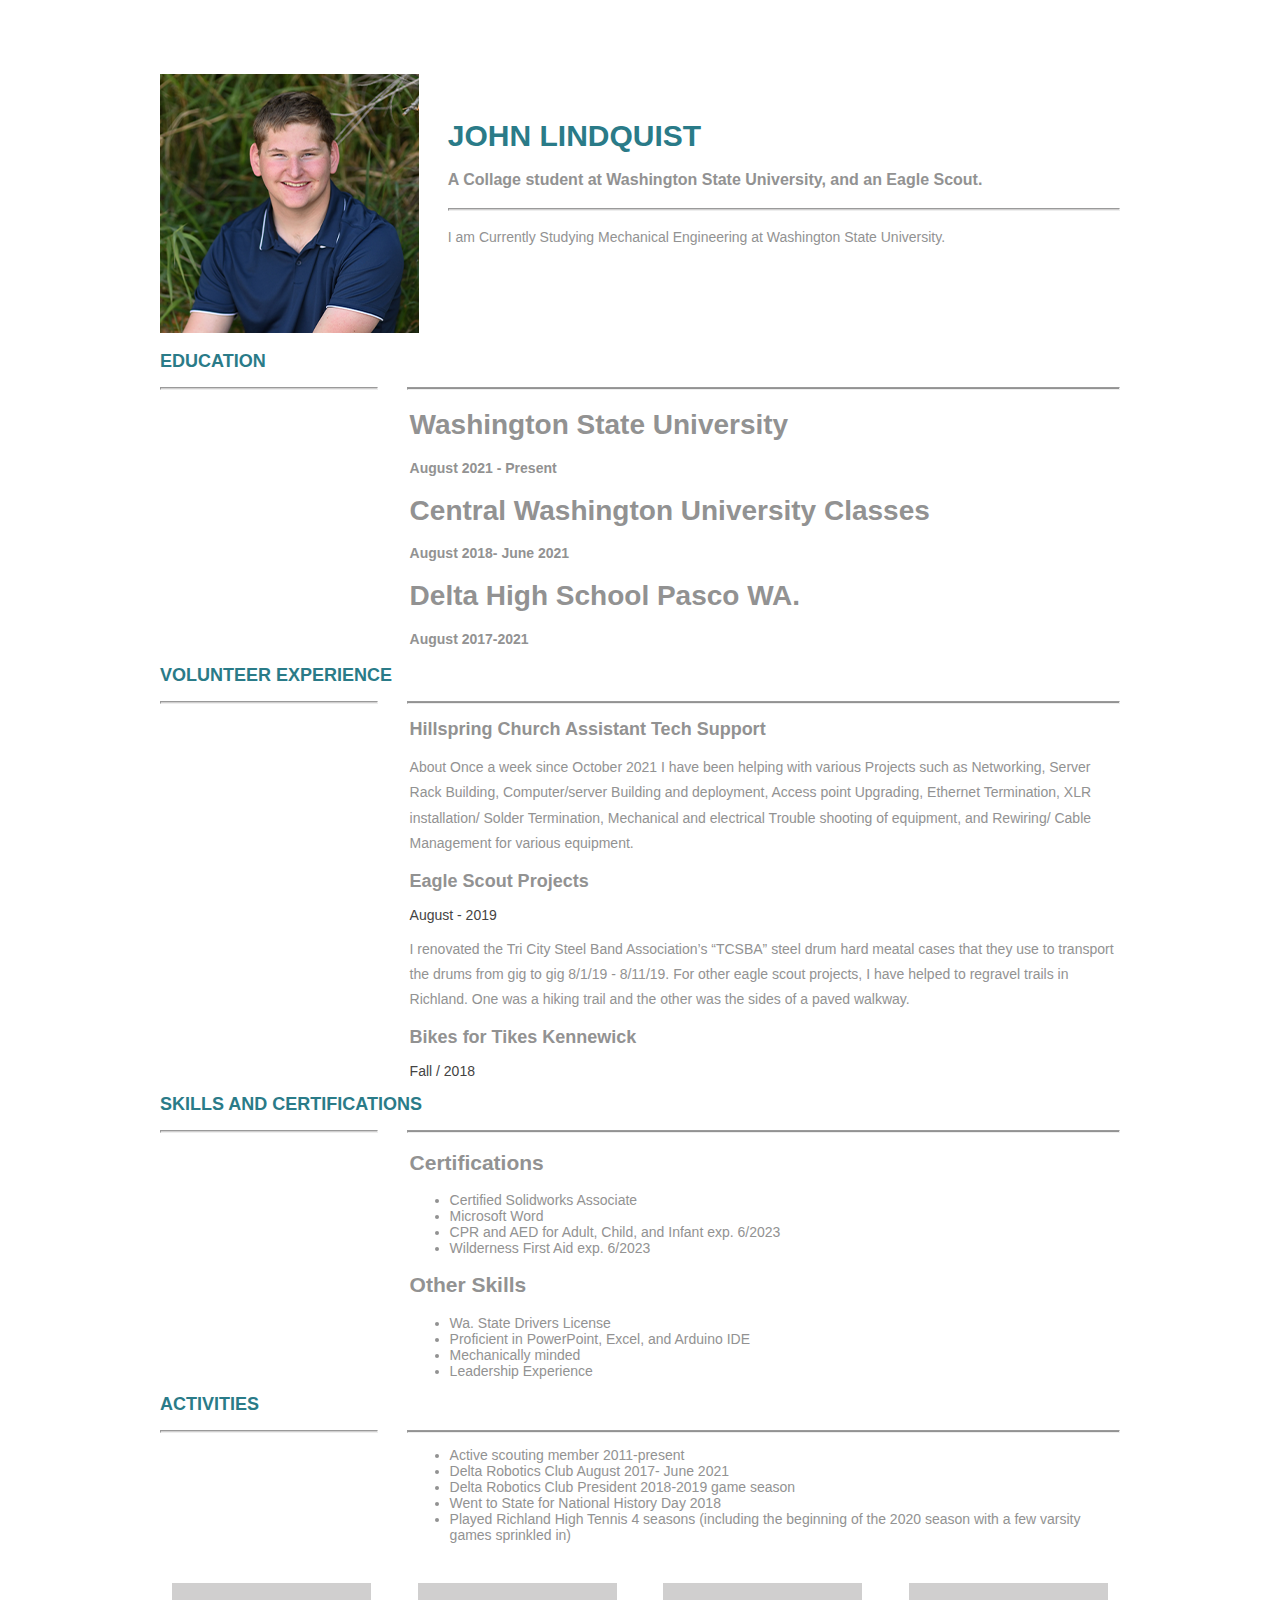
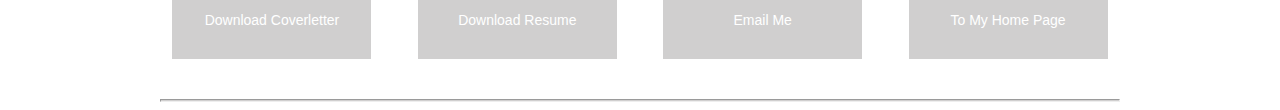
<file: Qualification Page/Qualification Page.html>
<!doctype html>
<html>
<head>
<meta charset="utf-8">
<meta name="viewport" content="width=device-width, initial-scale=1">
<title>About Me</title>
<link href="AboutPageAssets/styles/aboutPageStyle.css" rel="stylesheet" type="text/css">

<!--The following script tag downloads a font from the Adobe Edge Web Fonts server for use within the web page. We recommend that you do not modify it.-->
<script>var __adobewebfontsappname__="dreamweaver"</script><script src="http://use.edgefonts.net/montserrat:n4:default;source-sans-pro:n2:default.js" type="text/javascript"></script>
</head>

<body>
<!-- Header content -->
<header>
	
  <div class="profileLogo"> 
    <!-- Profile logo. Add a img tag in place of <span>. -->
    <p class="logoPlaceholder"><!-- <img src="logoImage.png" alt="sample logo"> --><!-- <span>LOGO</span></p> --></p>
  </div>
  <div class="profilePhoto"> 
    <!-- Profile photo --> 
    <img src="JohnLindquistPhoto.png" alt="sample"></div>
  <!-- Identity details -->
  <section class="profileHeader">
    <h1>JOHN LINDQUIST</h1>
    <h3>A Collage student at Washington State University, and an Eagle Scout.</h3>
    <hr>
	<p>I am Currently Studying Mechanical Engineering at Washington State University.</p>
	<br>
	<br>
	<br>
	<br>
	<!-- <p>I feel like I am a good fit for an internship at your company based on my qualifications. I would love for you to give me a call about scheduling an interview. Thank you for considering me for an internship.</p> -->
  </section>
  <!-- Links to Social network accounts -->
  <!-- <aside class="socialNetworkNavBar">
    <div class="socialNetworkNav"> 
      <!-- Add a Anchor tag with nested img tag here --> 
  <!--    <img src="AboutPageAssets/images/social.png" alt="sample"> </div>
    <div class="socialNetworkNav"> 
      <!-- Add a Anchor tag with nested img tag here --> 
  <!--    <img src="AboutPageAssets/images/social.png"  alt="sample"> </div>
    <div class="socialNetworkNav"> 
      <!-- Add a Anchor tag with nested img tag here --> 
   <!--   <img src="AboutPageAssets/images/social.png"  alt="sample"> </div>
    <div class="socialNetworkNav"> 
      <!-- Add a Anchor tag with nested img tag here --> 
  <!--    <img src="AboutPageAssets/images/social.png"  alt="sample"> </div>
  </aside> -->
</header>
<!-- content -->
<section class="mainContent"> 
  <!-- Contact details -->
  <section class="section1">
    <h2 class="sectionTitle">Education</h2>
    <hr class="sectionTitleRule">
    <hr class="sectionTitleRule2">
	<div class="section1Content">
      <h1>Washington State University</h1>
      <h4>August 2021 - Present</h4>
	</div>
    <div class="section1Content">
      <h1>Central Washington University Classes</h1>
      <h4>August 2018- June 2021</h4>
    </div>
	  <div class="section1Content">
      <h1>Delta High School Pasco WA.</h1>
      <h4>August 2017-2021</h4>
      
    </div>
  </section>
  <!-- Previous experience details -->
  <section class="section2">
    <h2 class="sectionTitle">Volunteer Experience</h2>
    <hr class="sectionTitleRule">
    <hr class="sectionTitleRule2">
    <!-- First Title & company details  -->
	<article class="section2Content">
      <h2 class="sectionContentTitle">Hillspring Church Assistant Tech Support</h2>
      <!--<h3 class="sectionContentSubTitle">August - 2019</h3>-->
      <p class="sectionContent">About Once a week since October 2021 I have been helping with various Projects such as Networking, Server Rack Building, Computer/server Building and deployment, Access point Upgrading, Ethernet Termination, XLR installation/ Solder Termination, Mechanical and electrical Trouble shooting of equipment, and Rewiring/ Cable Management for various equipment.</p>
    </article>
    <article class="section2Content">
      <h2 class="sectionContentTitle">Eagle Scout Projects</h2>
      <h3 class="sectionContentSubTitle">August - 2019</h3>
      <p class="sectionContent">I renovated the Tri City Steel Band Association’s “TCSBA” steel drum hard meatal cases that they use to transport the drums from gig to gig 8/1/19 - 8/11/19. For other eagle scout projects, I have helped to regravel trails in Richland. One was a hiking trail and the other was the sides of a paved walkway.</p>
    </article>
    <!-- Second Title & company details  -->
    <article class="section2Content">
      <h2 class="sectionContentTitle">Bikes for Tikes Kennewick</h2>
      <h3 class="sectionContentSubTitle">Fall / 2018</h3>
      <p class="sectionContent"></p>
    </article>
	    <!-- First Title & company details  -->
    <section class="mainContent"> 
  <!-- Contact details -->
  <section class="section1">
    <h2 class="sectionTitle">Skills and Certifications</h2>
    <hr class="sectionTitleRule">
    <hr class="sectionTitleRule2">
	<div class="section1Content">
      <h2>Certifications</h2>
      <ul> 
			<li>Certified Solidworks Associate</li>
			<li>Microsoft Word</li>
			<li>CPR and AED for Adult, Child, and Infant exp. 6/2023</li>
			<li>Wilderness First Aid exp. 6/2023</li>
	  </ul>
	</div>
	<div class="section1Content">
      <h2>Other Skills</h2>
      <ul> 
			<li>Wa. State Drivers License</li>
			<li>Proficient in PowerPoint, Excel, and Arduino IDE</li>
			<li>Mechanically minded</li>
			<li>Leadership Experience</li>
	  </ul>
	</div>
  </section>
  
 <section class="mainContent"> 
  <!-- Contact details -->
  <section class="section1">
    <h2 class="sectionTitle">Activities</h2>
    <hr class="sectionTitleRule">
    <hr class="sectionTitleRule2">
	<div class="section1Content">
      <ul> 
			<li>Active scouting member 2011-present</li>
			<li>Delta Robotics Club August 2017- June 2021</li>
			<li>Delta Robotics Club President 2018-2019 game season</li>
			<li>Went to State for National History Day 2018</li>
			<li>Played Richland High Tennis 4 seasons (including the beginning of the 2020 season with a few varsity games sprinkled in)</li>
	  </ul>
	</div>
  </section>
	
  </section>
  <!-- Links to expore your past projects and download your CV -->
  <aside class="externalResourcesNav">
    <div class="externalResources"> <a href=".//John Lindquist_CoverLetter.pdf" title="Download CV Link">Download Coverletter</a> </div>
    <span class="stretch"></span>
    <div class="externalResources"><a href=".//John Lindquist_Resume.pdf" title="Behance Link">Download Resume</a> </div>
    <span class="stretch"></span>
    <div class="externalResources"><a href="../Contact Page/ContactForm.html" title="Github Link">Email Me</a> </div>
	<span class="stretch"></span>  
	<div class="externalResources"><a href="../index.html" title="Github Link">To My Home Page</a> </div>
  </aside>
</section>
<footer>
  <hr>
  <!--<p class="footerDisclaimer">2019  Copyrights - <span>All Rights Reserved</span></p>-->
</footer>
</body>
</html>
</file>
<file: Qualification Page/AboutPageAssets/styles/aboutPageStyle.css>
@charset "utf-8";
/* Global Styles */

body {
	margin-left: auto;
	margin-right: auto;
	width: 92%;
	max-width: 960px;
	padding-left: 2.275%;
	padding-right: 2.275%;
}
/* Header */
header {
	text-align: center;
	display: block;
}
header .profileLogo .logoPlaceholder {
	background-color: rgba(208,207,207,1.00);
	width: 187px;
	text-align: center;
}
header .logoPlaceholder span {
	width: 80px;
	height: 22px;
	font-family: 'Montserrat', sans-serif;
	color: rgba(255,255,255,1.00);
	font-size: 30px;
	font-weight: 700;
	line-height: 53px;
}
header .profilePhoto {
	background-color: rgba(237,237,237,1.00);
	width: 259px;
	border-radius: 50%;
	height: 259px;
	clear: both;
}
header .profileHeader h1 {
	font-family: 'Montserrat', sans-serif;
	color: rgba(42,123,136,1.00);
	font-size: 30px;
	font-weight: 700;
	line-height: 24px;
}
header .profileHeader h3 {
	font-family: sans-serif;
	color: rgba(146,146,146,1.00);
	font-size: 16px;
	font-weight: 700;
	line-height: 24px;
}
hr {
	background-color: rgba(208,207,207,1.00);
	height: 1px;
}
header .profileHeader p {
	font-family: sans-serif;
	color: rgba(146,146,146,1.00);
	font-size: 14px;
	font-weight: 400;
	line-height: 1.8;
	overflow-y: auto;
}
header .socialNetworkNavBar {
	text-align: center;
	display: block;
	margin-top: 60px;
	clear: both;
}
header .socialNetworkNavBar .socialNetworkNav {
	border-radius: 50%;
	cursor: pointer;
}
header .socialNetworkNavBar .socialNetworkNav img:hover {
	opacity: 0.5;
}
/* Main Content sections */
.mainContent .section1 {
	display: block;
}
.section1 .sectionTitle, .section2 .sectionTitle {
	font-family: 'Montserrat', sans-serif;
	color: rgba(42,123,136,1.00);
	font-size: 18px;
	font-weight: 700;
	text-transform: uppercase;
}
.section1 .sectionTitleRule, .section2 .sectionTitleRule {
	margin: 0 3% 0 0;
	float: left;
	clear: both;
}
.section1 .sectionTitleRule2, .section2 .sectionTitleRule2 {
	background-color: rgba(146,146,146,1.00);
	height: 1px;
	padding: 0px;
}
.mainContent .section1 .section1Content {
	font-family: ProximaNova;
	font-size: 14px;
	font-weight: 100;
	color: rgba(146,146,146,1.00);
}
.mainContent .section1 .section1Content span {
	color: rgba(146,146,146,1.00);
	font-family: sans-serif;
}
.section2 .sectionContentTitle {
	font-family: sans-serif;
	color: rgba(146,146,146,1.00);
	font-size: 18px;
	font-weight: 700;
}
.section2 .sectionContentSubTitle {
	font-family: sans-serif;
	color: rgba(68,67,67,1.00);
	font-size: 14px;
	font-weight: 400;
}
.section2 .sectionContent {
	font-family: sans-serif;
	color: rgba(146,146,146,1.00);
	font-size: 14px;
	font-weight: 400;
	line-height: 1.8;
}
.mainContent {
	display: block;
}
.mainContent .externalResourcesNav .externalResources {
	background-color: rgba(208,207,207,1.00);
	display: inline-block;
	text-align: center;
	margin-top: 0px;
	padding-top: 3%;
	cursor: pointer;
}
.mainContent .externalResourcesNav .externalResources:hover {
	background-color: rgba(153,153,153,1.00);
}
.externalResourcesNav .externalResources a {
	font-family: 'Montserrat', sans-serif;
	color: rgba(255,255,255,1.00);
	font-size: 14px;
	font-weight: 400;
	line-height: 18px;
	text-decoration: none;
}
.stretch {
	content: '';
	display: inline-block;
	margin-left: 2%;
	margin-right: 2%;
}
/* Footer */
footer .footerDisclaimer {
	font-family: sans-serif;
	font-size: 14px;
	line-height: 18px;
	color: rgba(104,103,103,1.00);
	font-weight: 700;
}
footer .footerDisclaimer span {
	color: rgba(181,178,178,1.00);
	font-weight: 400;
}
footer .footerNote {
	font-family: sans-serif;
	font-size: 14px;
	line-height: 18px;
	color: rgba(104,103,103,1.00);
	font-weight: 700;
}
footer .footerNote span {
	color: rgba(181,178,178,1.00);
	font-weight: 400;
}

/* Media query for Mobile devices*/
@media only screen and (min-width : 285px) and (max-width : 480px) {
/* Header */
header {
	width: 100%;
	float: none;
}
header .profileLogo .logoPlaceholder {
	display: inline-block;
}
header .profilePhoto {
	display: inline-block;
}
header .profileHeader {
	text-align: center;
	margin-top: 10%;
}
header .profileHeader p {
	text-align: justify;
}
header .socialNetworkNavBar {
	text-align: center;
	display: block;
	margin-top: 60px;
	clear: both;
	margin-bottom: 15%;
}
header .socialNetworkNavBar .socialNetworkNav {
	width: 60px;
	height: 60px;
	display: inline-block;
	margin-right: 23px;
}
/* Main content sections */
.mainContent .section1 {
	text-align: center;
	margin-bottom: 10%;
}
.section1 .section1Title, .section2 .section1Title {
	text-align: center;
}
.section1 .sectionTitleRule, .section2 .sectionTitleRule {
	width: 100%;
}
.section1 .sectionTitleRule2, .section2 .sectionTitleRule2 {
	display: none;
}
.mainContent .section1 .section1Content {
	display: inline-block;
	text-align: left;
	font-family: sans-serif;
	text-align: justify;
}
.mainContent .section2 {
	display: block;
	text-align: center;
}
.section2 .section2Content {
	margin-top: 10%;
	text-align: justify;
	margin-bottom: 10%;
}
.mainContent .externalResourcesNav {
	margin-bottom: 10%;
}
.mainContent .externalResourcesNav .externalResources {
	width: 100%;
	height: 35px;
}
/* Footer */
footer {
	display: block;
	text-align: center;
	font-family: sans-serif;
}
}

/* Media Query for Tablets */
@media only screen and (min-width : 481px) and (max-width : 1024px) {
/* Header */
header {
	width: 100%;
	float: none;
}
header .profileLogo .logoPlaceholder {
	display: inline-block;
	font-family: 'Montserrat', sans-serif;
}
header .profilePhoto {
	float: left;
	clear: both;
	margin-right: 3%;
	margin-top: 5%;
}
header .profileHeader {
	text-align: left;
	margin-top: 7%;
}
header .socialNetworkNavBar .socialNetworkNav {
	width: 74px;
	height: 74px;
	display: inline-block;
	margin-right: 23px;
}
/* Main content and sections */
.section1 .section1Title, .section2 .section1Title {
	text-align: center;
}
.section1 .sectionTitleRule, .section2 .sectionTitleRule {
	width: 100%;
}
.section1 .sectionTitleRule2, .section2 .sectionTitleRule2 {
	display: none;
}
.mainContent .section1 .section1Content {
	display: block;
	margin: 0% 0% 0% 20%;
	font-family: sans-serif;
	margin-top: 5%;
	margin-bottom: 5%;
}
.mainContent .section2 {
	clear: both;
}
.section2 .section2Content {
	padding: 0px;
	margin-left: 20%;
	font-family: sans-serif;
	margin-top: 5%;
	margin-bottom: 5%;
}
.mainContent .externalResourcesNav {
	margin-left: 20%;
	margin-top: 40px;
	margin-bottom: 40px;
	text-align: center;
	padding-top: 0px;
	clear: both;
}
.mainContent .externalResourcesNav .externalResources {
	width: 199px;
	height: 48px;
	margin-top: 5%;
}
/* Footer */
footer .footerDisclaimer {
	float: left;
	margin-left: 3%;
	font-family: sans-serif;
}
footer .footerNote {
	float: right;
	margin-right: 3%;
	font-family: sans-serif;
}
}

/* Desktops and laptops  */
@media only screen and (min-width:1025px) {
/* Header */
header .profileLogo .logoPlaceholder {
	float: left;
	margin-bottom: 50px;
}
header .profilePhoto {
	float: left;
	clear: both;
	margin-right: 3%;
}
header .profileHeader {
	text-align: left;
	padding-top: 10%;
}
header .socialNetworkNavBar .socialNetworkNav {
	width: 74px;
	height: 74px;
	display: inline-block;
	margin-right: 23px;
}
/* Main content sections */
.section1 .sectionTitleRule, .section2 .sectionTitleRule {
	width: 22.5%;
}
.mainContent .section1 .section1Content {
	display: block;
	margin-top: 0%;
	margin-right: 0%;
	margin-left: 26%;
	margin-bottom: 0%;
	font-family: sans-serif;
}
.mainContent .section2 {
	clear: both;
}
.section2 .section2Content {
	padding: 0px;
	margin-left: 26%;
	font-family: sans-serif;
}
.mainContent .externalResourcesNav {
	margin-top: 40px;
	margin-bottom: 40px;
	text-align: center;
	padding-top: 0px;
	clear: both;
}
.mainContent .externalResourcesNav .externalResources {
	width: 199px;
	height: 48px;
}
/* Footer */
footer .footerDisclaimer {
	float: left;
	margin-left: 3%;
	font-family: sans-serif;
}
footer .footerNote {
	float: right;
	margin-right: 3%;
	font-family: sans-serif;
}
}
</file>
